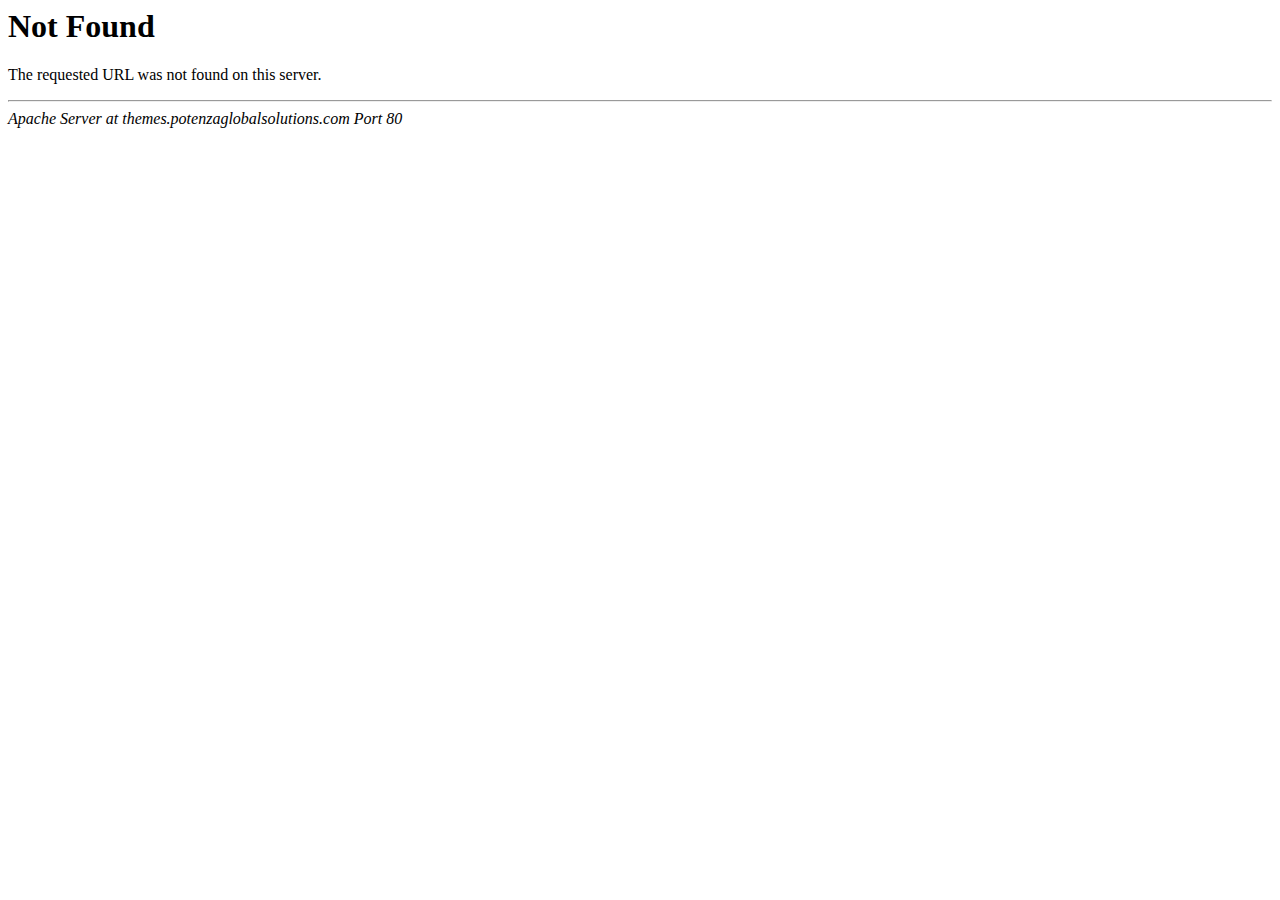
<file: css/owl-carousel/owl.video.play.html>
<!DOCTYPE HTML PUBLIC "-//IETF//DTD HTML 2.0//EN">
<html><head>
<title>404 Not Found</title>
</head><body>
<h1>Not Found</h1>
<p>The requested URL was not found on this server.</p>
<hr>
<address>Apache Server at themes.potenzaglobalsolutions.com Port 80</address>
</body></html>
</file>
